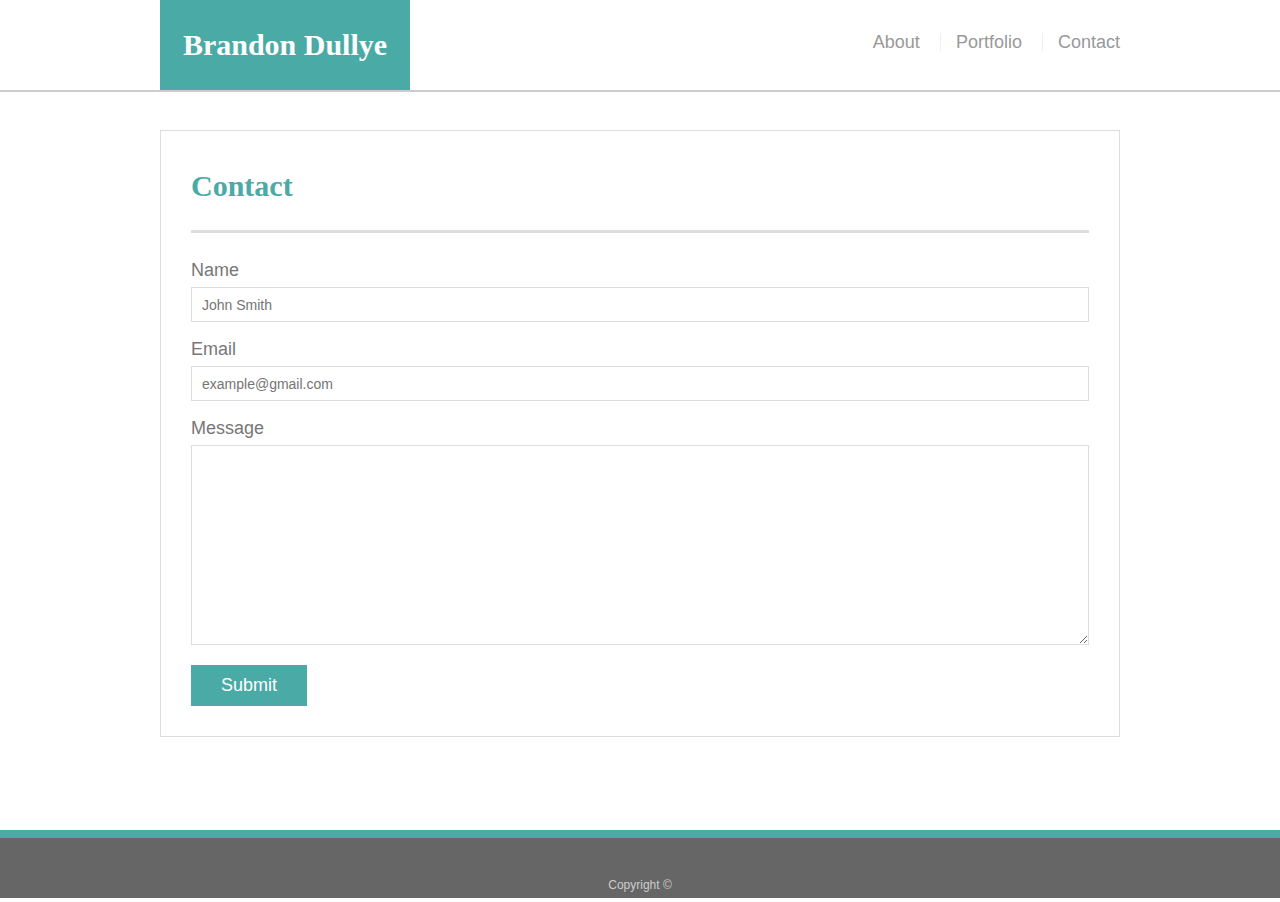
<file: contact.html>
<!doctype html>
<html lang="en-us">

<head>
  <meta charset="UTF-8">
  <title>Contact | Brandon Dullye</title>
  <link rel="stylesheet" type="text/css" href="assets/css/reset.css">
  <link rel="stylesheet" type="text/css" href="assets/css/style.css">
</head>

<body>

  <header id="masthead">
    <div class="container">
      <a href="index.html" id="logo">Brandon Dullye</a>
      <nav>
        <a href="index.html">About</a>
        <a href="portfolio.html">Portfolio</a>
        <a href="contact.html">Contact</a>
      </nav>
    </div>
  </header>

  <div id="main-container" class="container">
    <section class="main-section">
      <h1>Contact</h1>

      <form id="contact-form">
        <ul>
          <li>
            <label for="name">Name</label>
            <input type="text" id="name" name="name" placeholder="John Smith" required="required">
          </li>
          <li>
            <label for="email">Email</label>
            <input type="email" id="email" name="email" placeholder="example@gmail.com" required="required">
          </li>
          <li>
            <label for="message">Message</label>
            <textarea id="message" name="message" required="required"></textarea>
          </li>
        </ul>
        <input type="submit">
      </form>

    </section>

  </div>

  <footer>
    <div class="container">
      Copyright &copy; 
    </div>
  </footer>
</body>

</html>
</file>
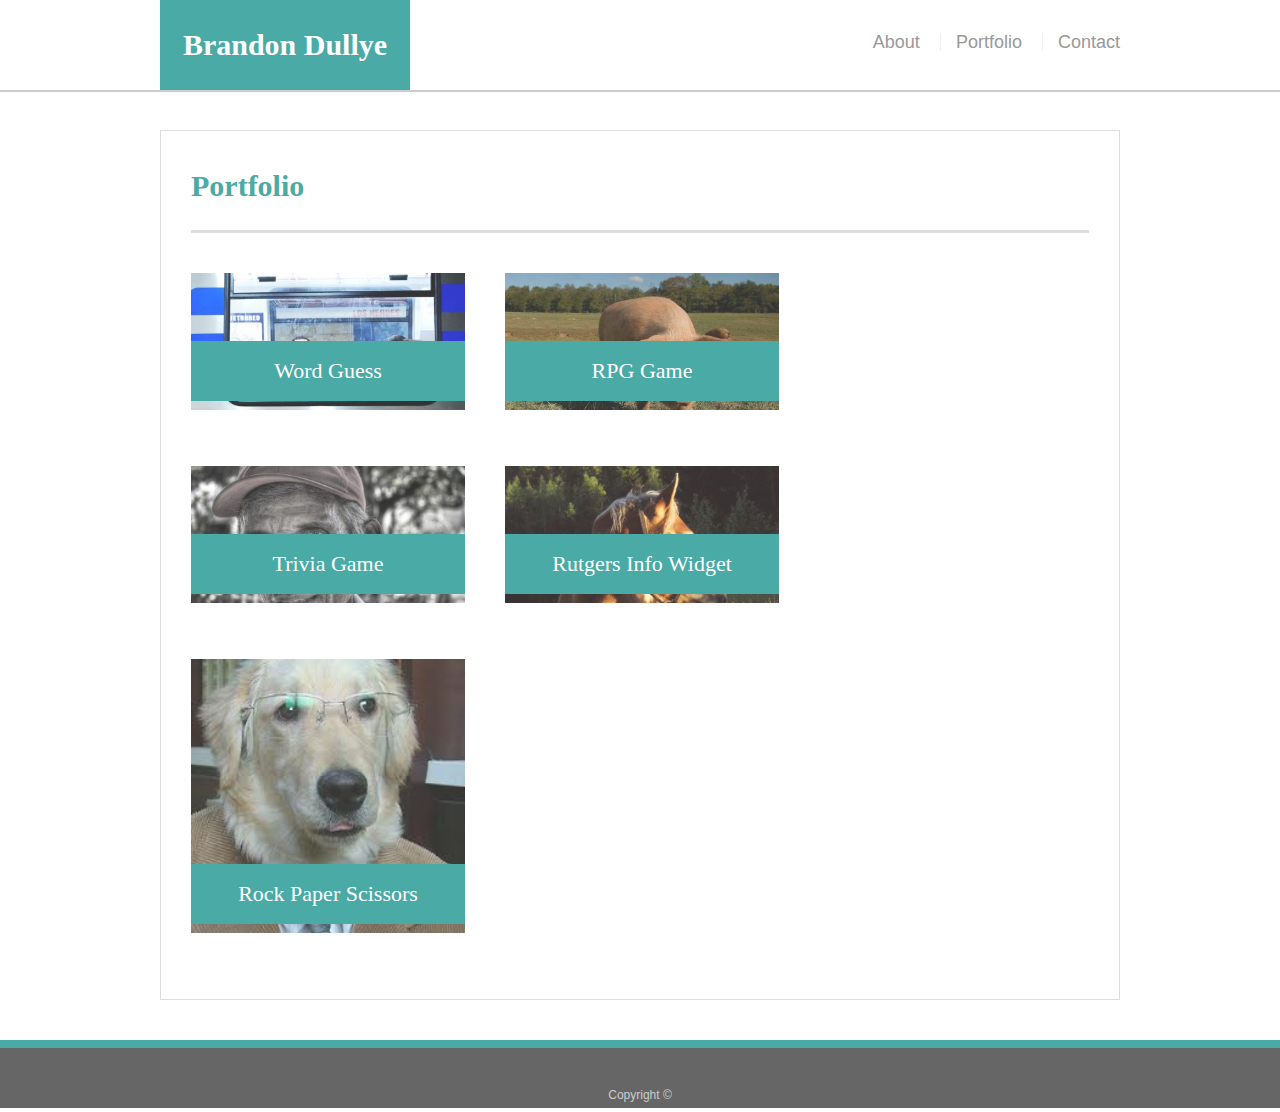
<file: portfolio.html>
<!doctype html>
<html lang="en-us">

<head>
  <meta charset="UTF-8">
  <title>Portfolio | Brandon Dullye</title>
  <link rel="stylesheet" type="text/css" href="assets/css/reset.css">
  <link rel="stylesheet" type="text/css" href="assets/css/style.css">
</head>

<body>

  <header id="masthead">
    <div class="container">
      <a href="index.html" id="logo">Brandon Dullye</a>
      <nav>
        <a href="index.html">About</a>
        <a href="portfolio.html">Portfolio</a>
        <a href="contact.html">Contact</a>
      </nav>
    </div>
  </header>

  <div id="main-container" class="container">
    <section class="main-section">
      <h1>Portfolio</h1>

      <div class="work">
        <img src="assets/images/placeholder1.jpg" alt="Word Guess">
        
        <h3>Word Guess</h3>
      </div>
      <div class="work">
        <img src="assets/images/placeholder2.jpg" alt="RPG Game">

        <h3>RPG Game</h3>
      </div>
      <div class="work">
        <img src="assets/images/placeholder3.jpg" alt="Trivia Game">

        <h3>Trivia Game</h3>
      </div>
      <div class="work">
        <img src="assets/images/placeholder4.jpg" alt="Rutgers Info Widget">

        <h3>Rutgers Info Widget</h3>
      </div>
      <div class="work">
        <img src="assets/images/placeholder5.jpg" alt="Rock Paper Scissors">

        <h3>Rock Paper Scissors</h3>
      </div>

    </section>

  </div>

  <footer>
    <div class="container">
      Copyright &copy; 
    </div>
  </footer>
</body>

</html>
</file>
<file: assets/css/style.css>
body {
    font-family: Arial, "Helvetica Neue", Helvetica, sans-serif;
    font-size: 18px;
    line-height: 34px;
    color: #777;
  }
  
  * {
    box-sizing: border-box;
  }
  
  /* general */
  
  .container {
    width: 100%;
    max-width: 960px;
    margin: 0 auto;
    clear: both;
  }
  
  h1,
  h2,
  h3,
  p {
    margin-bottom: 20px;
  }
  
  p:last-child {
    margin-bottom: 0;
  }
  
  h1,
  h2,
  h3 {
    font-family: Georgia, Times, "Times New Roman", serif;
    font-weight: 700;
    color: #4aaaa5;
  }
  
  h1 {
    padding-bottom: 20px;
    font-size: 30px;
    line-height: 49px;
    border-bottom: 3px solid #ddd;
  }
  
  h2,
  h3 {
    font-size: 22px;
  }
  
  /* header */
  
  #masthead {
    position: fixed;
    z-index: 99;
    width: 100%;
    margin: 0 0 30px;
    overflow: auto;
    color: #fff;
    background: #fff;
    border-bottom: 2px solid #ccc;
  }
  
  #logo {
    float: left;
    width: 250px;
    height: 90px;
    font-family: Georgia, Times, "Times New Roman", serif;
    font-size: 30px;
    font-weight: 700;
    line-height: 90px;
    color: #fff;
    text-align: center;
    text-decoration: none;
    background: #4aaaa5;
  }
  
  nav {
    float: right;
    margin-top: 25px;
  }
  
  nav a {
    display: inline-block;
    padding-left: 15px;
    margin-left: 15px;
    line-height: 18px;
    color: #999;
    text-decoration: none;
    border-left: 1px solid #efefef;
  }
  
  nav a:first-child {
    border-left: 0 none;
  }
  
  /* footer */
  
  footer {
    padding: 30px 0;
    clear: both;
    font-size: 12px;
    color: #fff;
    color: #ccc;
    text-align: center;
    background: #666;
    border-top: 8px solid #4aaaa5;
    height: 50px;
  }
  
  h3, h2 {
    padding-bottom: 20px;
    margin-bottom: 15px;
    line-height: 22px;
    border-bottom: 2px solid #eee;
  }
  
  /* main */
  
  #main-container {
    padding-top: 130px;
    min-height: calc(100vh - 70px);
  }
  
  .main-section {
    float: left;
    width: 100%;
    max-width: 960px;
    padding: 30px;
    margin: 0 0 40px;
    background: #fff;
    border: 1px solid #ddd;
  }
  
  /* portfolio page */
  
  .work {
    position: relative;
    float: left;
    width: 274px;
    margin: 20px 0 25px;
    overflow: auto;
  }
  
  .work:nth-child(even) {
    margin-right: 40px;
  }
  
  .work img {
    width: 100%;
    border: 0 none;
    opacity: 0.8;
  }
  
  .work h3 {
    position: absolute;
    bottom: 20px;
    width: 100%;
    padding: 15px;
    margin-bottom: 0;
    font-weight: 300;
    line-height: 30px;
    color: #fff;
    text-align: center;
    background: #4aaaa5;
    border-bottom: 0;
  }
  
  .auth-image {
    float: left;
    width: 200px;
    height: auto;
    margin-top: 10px;
    margin-right: 25px;
  }
  
  /* contact page */
  
  #contact-form ul {
    margin-bottom: 20px;
  }
  
  #contact-form li {
    margin-bottom: 10px;
  }
  
  label,
  input[type=text],
  input[type=email],
  textarea {
    display: block;
    width: 100%;
  }
  
  input[type=text],
  input[type=email],
  textarea {
    height: 35px;
    padding: 0 10px;
    font-size: 14px;
    border: 1px solid #ddd;
  }
  
  textarea {
    height: 200px;
  }
  
  input[type=submit] {
    padding: 10px 30px;
    font-size: 18px;
    color: #fff;
    cursor: pointer;
    background: #4aaaa5;
    border: 0 none;
  }
  .panel-body {
    display:flex;
    justify-content: space-around;
}

.row {
  display:flex;
  flex-wrap:wrap;
}

  @media screen and (max-width:980px) {
    body {
      background-color:lightgray;
      display:flex;
    }
  }

  @media screen and (max-width:980px) {
    .main-container {
      width:50%;
    }
  }

  @media screen and (max-width:768px) {
    body {
      background-color:lightgray;
    }
  }

  @media screen and (max-width:640px) {
    body {
      background-color:lightgray;
    }
  }

  @media screen and (max-width:640px) {
    .masthead {
      position:static;
      
    }
  }

  @media screen and (max-width:760px) {
    a {   
    flex-direction: column;
    }
  }
</file>
